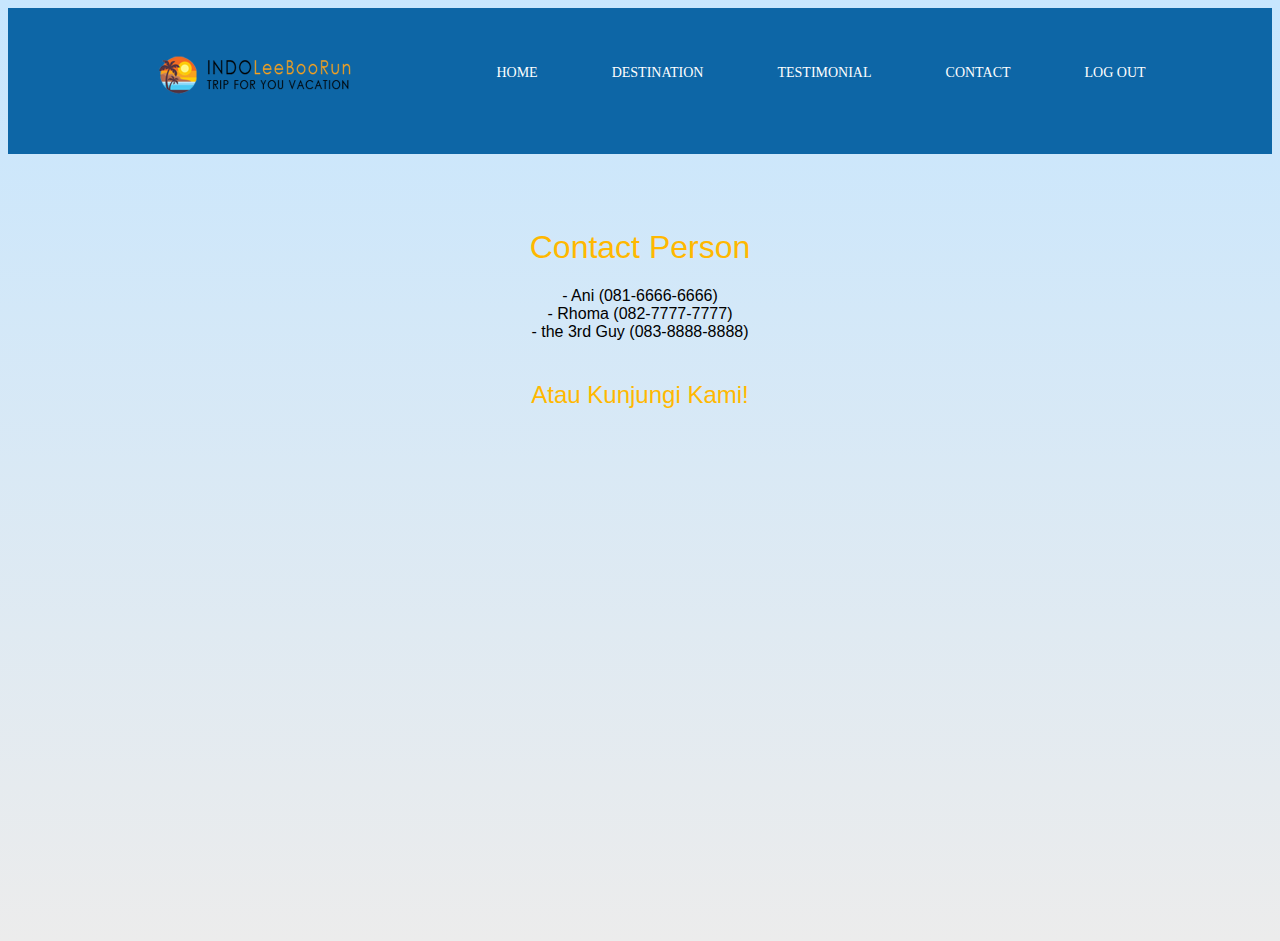
<file: contact.html>
<!DOCTYPE html>
<html>
<head>
	<title>Leeborun - Contact</title>
	<link rel="stylesheet" href="css/layout.css">
</head>
<body>
  <header>
    <div class="container">
      <h1 class="logo"><img src="img/logo2.png" style="width: 250px;"></h1>
      <nav>
        <ul>
          <li><a href="home.html">Home</a></li>
          <li><a href="destinasi.html">Destination</a></li>
          <li><a href="testimoni.html">Testimonial</a></li>
          <li><a href="#">Contact</a></li>
					<li><a href="index.html">Log Out</a></li>
        </ul>
      </nav>
    </div>
  </header>
  <div class="tentang2">
  	<h1>Contact Person</h1>
  		<h4>
				- Ani (081-6666-6666)<br>
				- Rhoma (082-7777-7777)<br>
				- the 3rd Guy (083-8888-8888)
  		</h4>
  			<h2>Atau Kunjungi Kami!</h2>
  			<center>
  				<iframe src="https://www.google.com/maps/embed?pb=!1m18!1m12!1m3!1d3949.377377317468!2d113.71488451428625!3d-8.1646810941233!2m3!1f0!2f0!3f0!3m2!1i1024!2i768!4f13.1!3m3!1m2!1s0x2dd694351d727e69%3A0xec33c34804a10832!2sUniversitas%20Jember!5e0!3m2!1sid!2sid!4v1571370820004!5m2!1sid!2sid" width="900" height="500" frameborder="0" style="border:0;" allowfullscreen=""></iframe>
				</center>
	</div>
</body>
</html>
</file>
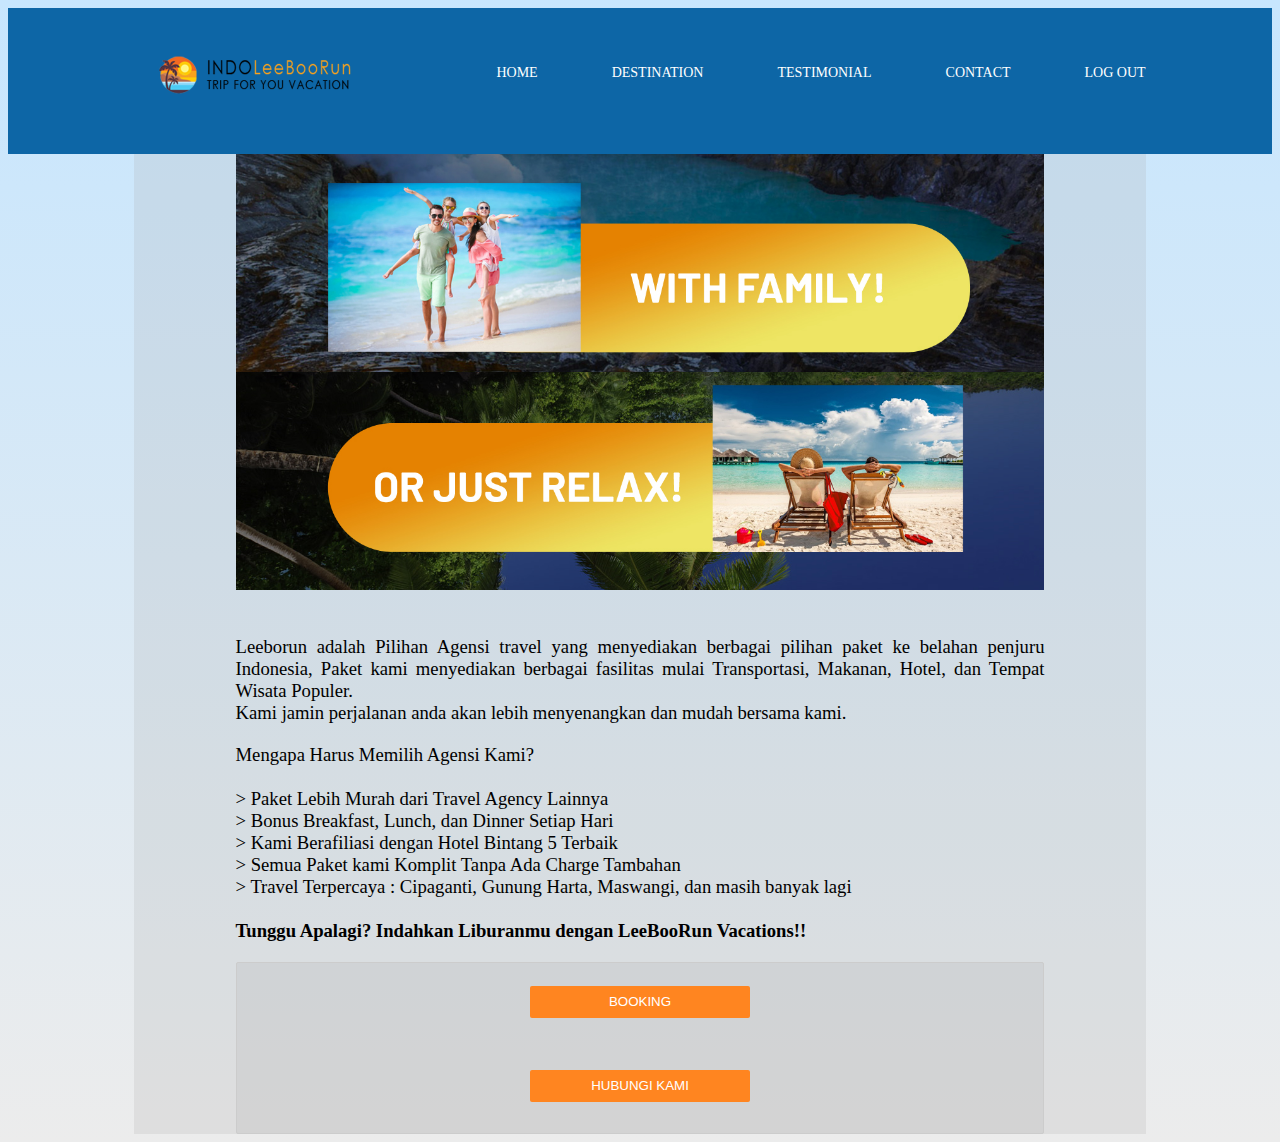
<file: destinasi.html>
<!DOCTYPE html>
<html>
<head>
	<title>Leeborun - Mengapa Kami?</title>
	<link rel="stylesheet" href="css/layout.css">
</head>
<body>
  <header>
    <div class="container">
      <h1 class="logo"><img src="img/logo2.png" style="width: 250px;"></h1>
      <nav>
        <ul>
          <li><a href="home.html">Home</a></li>
          <li><a href="#">Destination</a></li>
          <li><a href="testimoni.html">Testimonial</a></li>
          <li><a href="contact.html">Contact</a></li>
					<li><a href="index.html">Log Out</a></li>
        </ul>
      </nav>
    </div>
  </header>
	<div class=container2>
	<div align=center>
		<img src="img/dest2.jpg" alt="ini gif" style="margin=auto" width="80%">
		<p class=terang>
			<font color=black>
		</br>
			Leeborun adalah Pilihan Agensi travel yang menyediakan berbagai pilihan paket ke belahan penjuru Indonesia, Paket kami menyediakan berbagai fasilitas mulai Transportasi, Makanan, Hotel, dan Tempat Wisata Populer.</br>
			Kami jamin perjalanan anda akan lebih menyenangkan dan mudah bersama kami.
		</br>
		</color>
	</p>
		<p class=terang>
			<font color=black>
			Mengapa Harus Memilih Agensi Kami?</br>
		</br>
			> Paket Lebih Murah dari Travel Agency Lainnya</br>
 		 	> Bonus Breakfast, Lunch, dan Dinner Setiap Hari</br>
 		 	> Kami Berafiliasi dengan Hotel Bintang 5 Terbaik</br>
 		 	> Semua Paket kami Komplit Tanpa Ada Charge Tambahan</br>
 		 	> Travel Terpercaya : Cipaganti, Gunung Harta, Maswangi, dan masih banyak lagi
		</br>
	</br>
	<b>Tunggu Apalagi? Indahkan Liburanmu dengan LeeBooRun Vacations!!</b>
		</color>
		</p>
	 </div>
	 <table class="container2">
			<form action="formulir.html" method="post">
			<tr align="center">
		  <td colspan="2">
		  <input type="submit" value="Booking">
		  </td>
		 </tr>
		 </form>
		 <form class="" action="Contact.html" method="post">
		 <tr align="center">
		 <td colspan="2">
		 <input type="submit" value="Hubungi Kami">
		 </td>
		</tr>
		</form>
	 </table>
 </div>
</body>
</html>
</file>
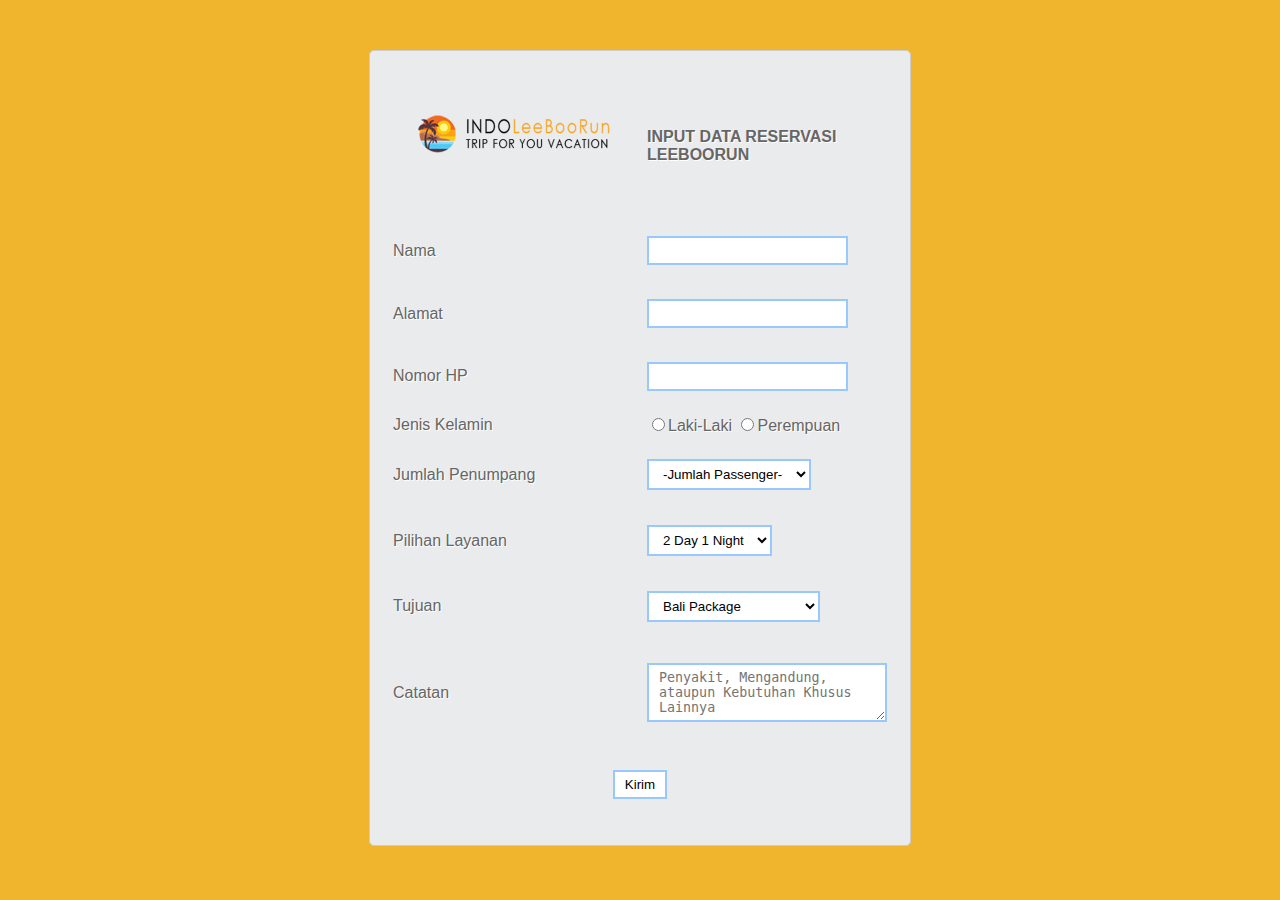
<file: formulir.html>
<html>
<head><title>Formulir Reservasi</title>
<link rel="stylesheet" href="css/formulir.css">
</head>
<body>
<form action="home.html" method="post">
<table class="table">
<tr align:"center">
  <td><h1 class="logo"><img src="img/logo2.png" style="width: 250px;"></h1></td>
 <td colspan="2"><b>INPUT DATA RESERVASI LEEBOORUN</td>
</tr>
<tr>
  <td>Nama</td>
  <td><input type="text" required></td>
</tr>
<tr>
  <td>Alamat</td>
  <td><input type="text" required></td>
</tr>
<tr>
  <td>Nomor HP</td>
  <td><input type="text" required></td>
</tr>
<tr>
 <td>Jenis Kelamin</td>
 <td>
  <input type="radio" name="pilih" ckecked>Laki-Laki
  <input type="radio" name="pilih">Perempuan
 </td>
 <tr>
   <td>Jumlah Penumpang</td>
   <td><select name="Jenis Kelamin">
     <option>-Jumlah Passenger-</option>
     <option>1</option>
     <option>2</option>
     <option>3</option>
     <option>4</option>
     <option>5</option>
     <option>6</option>
     <option>7</option>
     <option>8</option>
     <option>9</option>
   </select></td>
 </tr>
<tr>
 <td>Pilihan Layanan</td>
 <td>
  <select>
    <option> 2 Day 1 Night
    <option> 3 Day 2 Night
    <option> 4 Day 3 Night
  </select>
 </td>
</tr>
<tr>
 <td required>Tujuan</td>
 <td>
  <select>
  <option> Bali Package
  <option> Jakarta Package
  <option> Banyuwangi Package
  <option> Yogyakarta Package
  <option> Lombok Package
  <option> Papua Package
  <option> East Java Package
  <option> West Java Package
  </select>
 </td>
</tr>
<tr>
 <td>Catatan</td>
 <td>
  <textarea rows="3" cols="25" placeholder="Penyakit, Mengandung, ataupun Kebutuhan Khusus Lainnya"></textarea>
 </td>
</tr>
<tr align="center">
 <td colspan="2">
 <input type="submit" value="Kirim" onClick="alert('Form Anda Telah Ter-Submit, Anda Akan Dihubungi Admin Secepatnya! cek email dari indoleeboorun-2019@unej.ac.id. Jika anda tidak mendapatkannya, cek folder spam. TERIMAKASIH :)')">
 </td>
</tr>
</table>
</form>
</body>
</html>
</file>
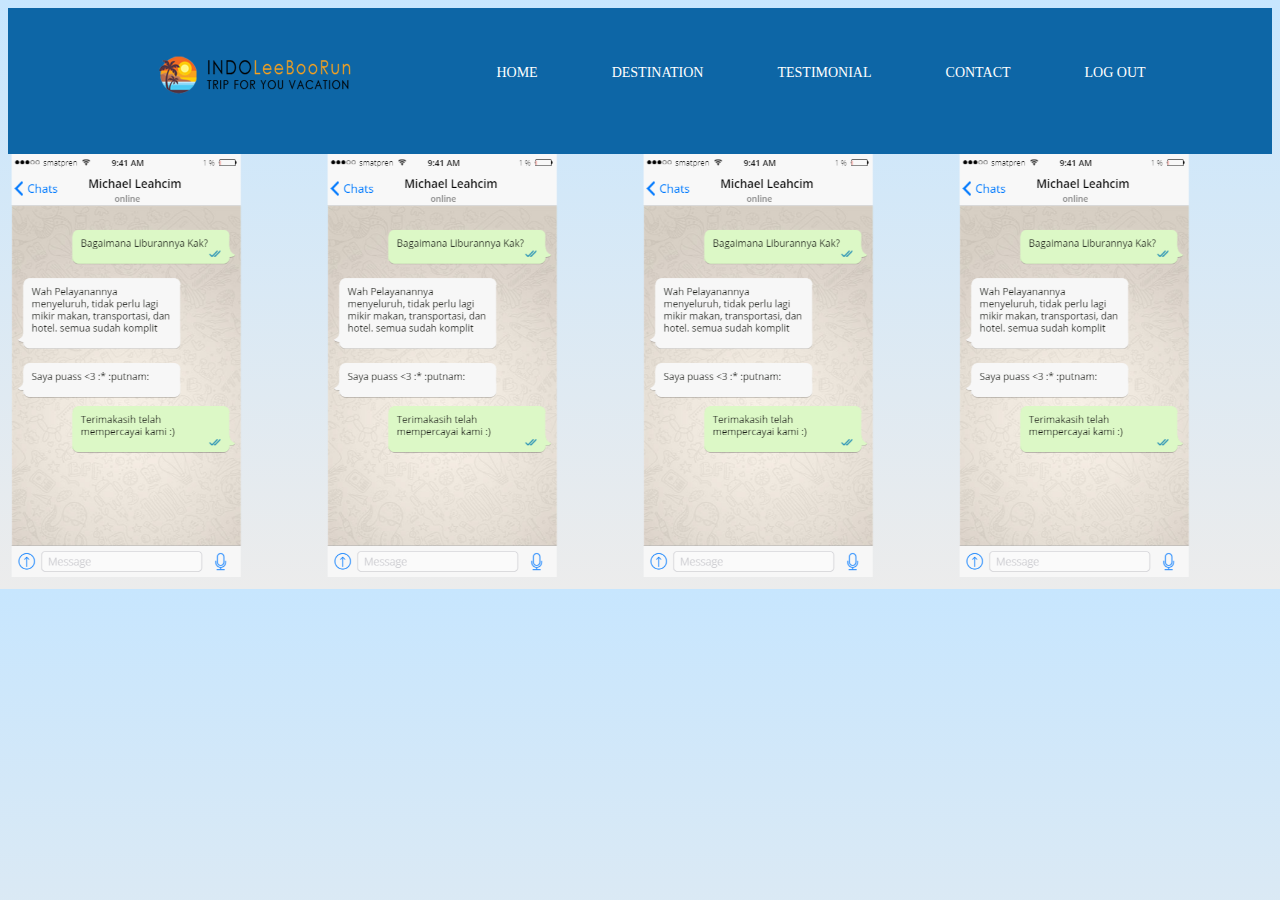
<file: testimoni.html>
<!DOCTYPE html>
<html>
<head>
	<title>Leeborun - Testimonial</title>
	<link rel="stylesheet" href="css/layout.css">
</head>
<body>
  <header>
    <div class="container">
      <h1 class="logo"><img src="img/logo2.png" style="width: 250px;"></h1>
      <nav>
        <ul>
          <li><a href="home.html">Home</a></li>
          <li><a href="destinasi.html">Destination</a></li>
          <li><a href="#">Testimonial</a></li>
          <li><a href="contact.html">Contact</a></li>
					<li><a href="index.html">Log Out</a></li>
        </ul>
      </nav>
    </div>
  </header>
  <div class="row">
      <div class="column2">
      <img src="img/wq.png"  width="75%">
      </div>
      <div class="column2">
        <img src="img/wq.png"  width="75%">
      </div>
			<div class="column2">
        <img src="img/wq.png"  width="75%">
      </div>
      <div class="column2">
      <img src="img/wq.png"  width="75%">
	</div>
</div>
</body>
</html>
</file>
<file: css/layout.css>
body{
  background: rgb(199,230,254);
background: -moz-linear-gradient(180deg, rgba(199,230,254,1) 0%, rgba(236,236,236,1) 100%);
background: -webkit-linear-gradient(180deg, rgba(199,230,254,1) 0%, rgba(236,236,236,1) 100%);
background: linear-gradient(180deg, rgba(199,230,254,1) 0%, rgba(236,236,236,1) 100%);
filter: progid:DXImageTransform.Microsoft.gradient(startColorstr="#c7e6fe",endColorstr="#ececec",GradientType=1);
}
mainf{
  margin-top: 100px;
  padding: 0px;
}
.tentang h1{
  margin-top: 150px;
  margin-left: 60px;
  color: rgb(255, 184, 0);
  text-align: left;
  font-family: sans-serif;
  font-weight: normal;
}
.tentang h4{
  margin-top: 10px;
  margin-right: 40px;
  margin-left: 40px;
  margin-bottom: 150px;
  text-align: center;
  font-family: sans-serif;
  font-weight: lighter;
}
.box{
  height:280px;
  width:230px;
  background:rgb(2, 69, 158);
  margin-left: 300px;
  border-radius: 24px;
}
.box img{
  border-radius: 24px;
}
.box h4{
  color: rgb(32, 240, 221);
}
p{
  color: white;
  height: 60%;
  width: 80%;
  margin: 20px;
}
.terang{
  text-align: justify;
  font-size: 14pt;
}
.list{
  margin: 20px;
}
.box{
	position: absolute;
	top: 0;
	left: 0;
	color: #000;
	box-sizing: border-box;
	padding: 40px;
	width: 300px;
	height: 470px;
}
input[type="submit"]{
	margin-top: 20px;
	margin-bottom: 28px;
	width: 220px;
	height: 32px;
	background: #FF8520;
	border: black;
	border-radius: 2px;
	color: #FFFFFF;
	font-family: sans-serif;
	text-transform: uppercase;
	cursor: pointer;
}
table{
  border-radius: 2px;
  background-color: rgba(168, 168, 168, 0.68);
  width: 30%;
  height: 60%;
  margin: 100px auto;
  font-family: Arial, Helvetica, sans-serif;
  color: #666;
  text-shadow: 1px 1px 0px #fff;
  background: #eaebec;
  border: #ccc 1px solid;
  margin-bottom: 0px;
}
.table a{
  border-radius: 2px;
  background-color: rgba(168, 168, 168, 0.68);
  width: 30%;
  height: 60%;
  margin: 100px auto;
  font-family: Arial, Helvetica, sans-serif;
  color: #666;
  text-shadow: 1px 1px 0px #fff;
  background: #eaebec;
  border: #ccc 1px solid;
  margin-bottom: 0px;
}
.container {
  width: 80%;
  margin: 0 auto;
}
.container2 {
  margin-top: 50px;
  width: 80%;
  margin: 0 auto;
  background: rgba(168, 168, 168, 0.2);
}
header {
  background: rgb(13, 102, 166);
}
header::after {
  content: '';
  display: table;
  clear: both;
}
.logo {
  float: left;
  padding: 10px 0;
}
nav {
  float: right;
}
nav ul {
  margin: 0;
  padding: 0;
  list-style: none;
}
nav li {
  display: inline-block;
  margin-left: 70px;
  padding-top: 55px;
  position: relative;
}
nav a {
  color: white;
  text-decoration: none;
  text-transform: uppercase;
  font-size: 14px;
}
nav a:hover {
  color: white;
}
nav a::before {
  content: '';
  display: block;
  height: 5px;
  background-color: white;
  position: absolute;
  top: 50px;
  width: 0%;
  transition: all ease-in-out 250ms;
}
nav a:hover::before {
  width: 100%;
}
.column {
  float: left;
  width: 33.33%;
}
.column2 {
  float: right;
  width: 25%;
  background: none;
}
.row:after {
  content: "";
  display: table;
  clear: both;
  align-content: center;
}
.tentang2 h1{
  margin-top: 75px;
  color: rgb(255, 184, 0);
  text-align: center;
  font-family: sans-serif;
  font-weight: normal;
}
.tentang2 h2{
    margin-top: 20px;
    color: rgb(255, 184, 0);
    text-align: center;
    font-family: sans-serif;
    font-weight: normal;
}
.tentang2 h4{
  margin-top: 10px;
  margin-right: 40px;
  margin-left: 40px;
  margin-bottom: 40px;
  text-align: center;
  font-family: sans-serif;
  font-weight: lighter;
}
selengkapnya{
  border: 0;
  background: white;
  text-align: center;
  border: 2px solid rgb(233, 167, 66);
  color: white;
  cursor: pointer;
}

@media screen and (max-width:960px){
  header {
    background: rgb(13, 102, 166);
    position: center;
  }
  header::after {
    content: '';
    display: table;
    clear: both;
  }
  .logo {
    display: none;
    position: inherit;
    padding: 10px 0;
  }
  nav {
    float: inherit;
  }
  nav ul {
    margin: 0;
    padding: 0;
    list-style: none;
  }
  nav li {
    display: inline-block;
    margin-left: 20px;
    padding-top: 15px;
    position: relative;
  }
  nav a {
    color: white;
    text-decoration: none;
    text-transform: uppercase;
    font-size: 14px;
  }
  nav a::before {
    content: '';
    display: block;
    height: 5px;
    background-color: white;
    position: absolute;
    top: 50px;
    width: 0%;
    transition: all ease-in-out 250ms;
  }
  .column {
    float: inherit;
    width:100%;
    left: 50%;
    top: 50%;
  align-items: center;
  justify-content: center;
  }
  .column h1{
  font-size: 10pt;
  }
  .column P{
  font-size: 10pt;
  }
  selengkapnya{
    border: 0;
    background: white;
    text-align: center;
    border: 1px solid rgb(233, 167, 66);
    color: white;
    cursor: pointer;
  }
}
</file>
<file: css/formulir.css>
body{
  background: rgb(241, 180, 45);
}
input{
  text-align: center;
}
table{
  border-radius: 5px;
  background-color: rgb(255, 255, 255);
  width: 30%;
  height: 90%;
  margin: 50px auto;
  padding: 20px;
  font-family: Arial, Helvetica, sans-serif;
  color: #666;
  text-shadow: 1px 1px 0px #fff;
  background: #eaebec;
  border: #ccc 1px solid;
  margin-bottom: 0px;
}
.td input [type="text"]{
  font-family: sans-serif;
  font-weight: 200;
}
table th{
  padding: 15px 35px;
  border-left:1px solid #e0e0e0;
  border-bottom: 1px solid #e0e0e0;
  background: #ededed;
  margin-bottom: 0px;
}
input[type="submit"]{
  border: 0;
  background: white;
  margin: 10px auto;
  display: block;
  text-align: center;
  border: 2px solid rgb(153, 200, 255);
  padding: 5px 10px;
  outline: none;
  color: black;
  cursor: pointer;
}
input[type="text"]{
  size: 30%;
  border: 0;
  background: white;
  margin: 5px auto;
  text-align: left;
  border: 2px solid rgb(153, 200, 255);
  padding: 5px 10px;
  outline: none;
  color: black;
  cursor: text;
}
select{
  size: 30%;
  border: 0;
  background: white;
  margin: 5px auto;
  border: 2px solid rgb(153, 200, 255);
  padding: 5px 10px;
  outline: none;
  color: black;
  cursor: pointer;
}
textarea{
  size: 30%;
  border: 0;
  background: white;
  margin: 5px auto;
  text-align: left;
  border: 2px solid rgb(153, 200, 255);
  padding: 5px 10px;
  outline: none;
  color: black;
  cursor: text;
}
kembali{
  border-radius: 5px;
  background-color: rgb(255, 255, 255);
  width: 10%;
  height: 10%;
  margin: 0px;
  margin-bottom: 10px;
  padding: 10px;
  font-family: Arial, Helvetica, sans-serif;
  color: #666;
  text-shadow: 1px 1px 0px #fff;
  background: #eaebec;
  border: #ccc 1px solid;
  margin-bottom: 0px;
}
</file>
